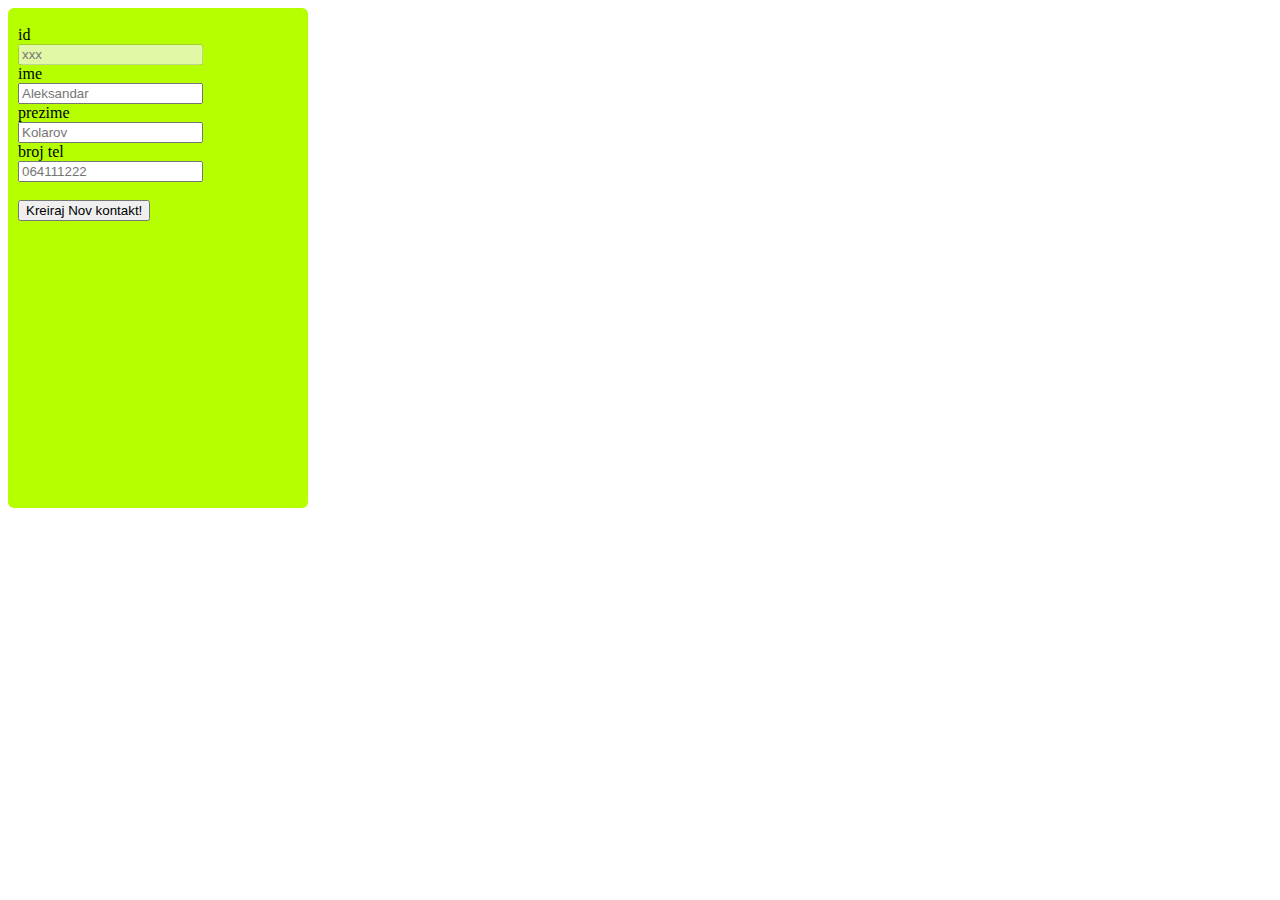
<file: NovoIzmeni.html>
﻿<!DOCTYPE html>
<html>
<head>
    <title></title>
    <meta charset="utf-8" />
    <style>
        #divGlavni {
            background-color: #b6ff00;
            border:1px black;
            border-radius:6px;
            width:300px;
            height:500px
        }
    </style>
</head>
<body>

    <div id="divGlavni" class="sakriveno">
        <form id="forma1" >
            <br />
            <div style="padding-left:10px">
                <div>
                    <label for="Text1">id</label><br />
                    <input id="Id" type="number" name="Id" readonly disabled placeholder="xxx"/>
                </div>
                <div>
                    <label for="Ime">ime</label><br />
                    <input id="Ime" type="text" name="Ime" placeholder="Aleksandar " />
                </div>
                <div>
                    <label for="Prezime">prezime</label><br />
                    <input id="Prezime" type="text" name="Prezime" placeholder="Kolarov" />
                </div>
                <div>
                    <label for="BrojTelefona">broj tel</label><br />
                    <input id="BrojTelefona" type="number" name="BrojTelefona" placeholder="064111222"/>
                </div>
                <br />
                <input id="Button1" type="button" value="Kreiraj Nov kontakt!" onclick="ubaci()"/>
                <span id="span1" style="color:red"></span>
            </div> 
        </form>
    </div>

    <script src="scripts/jquery-3.3.1.min.js"></script>
    <script src="scripts/dodajKontakt.js"></script>

</body>

</html>
</file>
